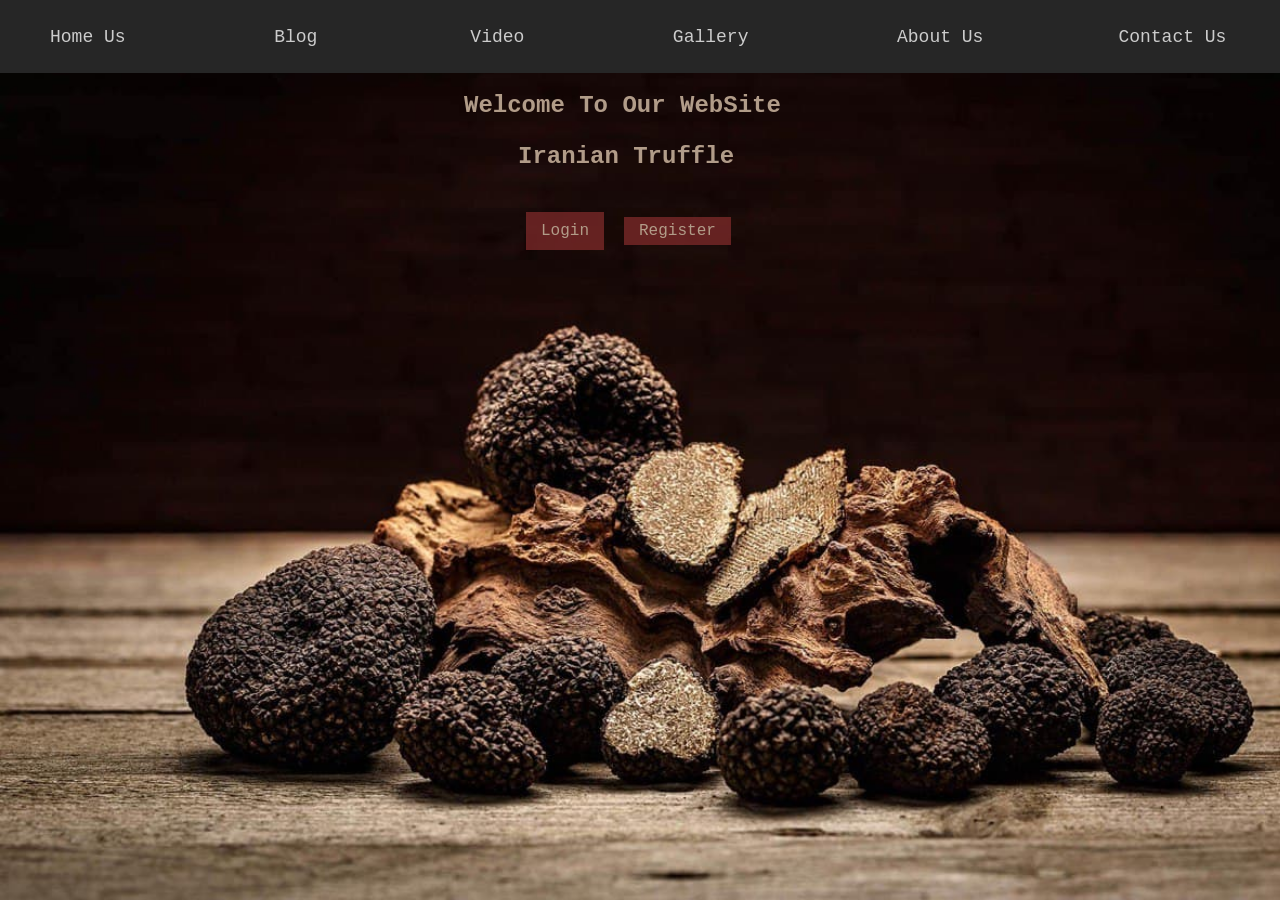
<file: index.html>
<!DOCTYPE html>
<html>
    <head>
<title>Iranian Truffle</title>
<meta charset="utf-8">
<meta name="description" content="Iranian Truffle">
    </head>
    <body style="background-image: url(backImage.jpg);background-repeat: no-repeat;background-attachment: fixed;background-size:cover;" alink="#cccccc" link="#cccccc" vlink="#f3dbc0">
<header> 
<nav style="background-color : #262626; padding: 10px; width: 100%; position: fixed; top: 0; left: 0;">
    <ul type=none>
        <font size="4">
        <li style="display: inline;"><a href="index.html" style="text-decoration: none;font-family: 'Courier New', monospac;">Home Us</a></li>&nbsp&nbsp&nbsp&nbsp&nbsp&nbsp&nbsp&nbsp&nbsp&nbsp&nbsp&nbsp&nbsp&nbsp&nbsp&nbsp&nbsp&nbsp&nbsp&nbsp&nbsp&nbsp&nbsp&nbsp&nbsp&nbsp&nbsp&nbsp&nbsp&nbsp&nbsp&nbsp
        <li style="display: inline;"><a href="blog.html" style="text-decoration: none;font-family: 'Courier New', monospac;">Blog</a></li>&nbsp&nbsp&nbsp&nbsp&nbsp&nbsp&nbsp&nbsp&nbsp&nbsp&nbsp&nbsp&nbsp&nbsp&nbsp&nbsp&nbsp&nbsp&nbsp&nbsp&nbsp&nbsp&nbsp&nbsp&nbsp&nbsp&nbsp&nbsp&nbsp&nbsp&nbsp&nbsp&nbsp
        <li style="display: inline;"><a href="video.html" style="text-decoration: none;font-family: 'Courier New', monospac;">Video</a></li>&nbsp&nbsp&nbsp&nbsp&nbsp&nbsp&nbsp&nbsp&nbsp&nbsp&nbsp&nbsp&nbsp&nbsp&nbsp&nbsp&nbsp&nbsp&nbsp&nbsp&nbsp&nbsp&nbsp&nbsp&nbsp&nbsp&nbsp&nbsp&nbsp&nbsp&nbsp&nbsp
        <li style="display: inline;"><a href="gallery.html" style="text-decoration: none;font-family: 'Courier New', monospac;">Gallery</a></li>&nbsp&nbsp&nbsp&nbsp&nbsp&nbsp&nbsp&nbsp&nbsp&nbsp&nbsp&nbsp&nbsp&nbsp&nbsp&nbsp&nbsp&nbsp&nbsp&nbsp&nbsp&nbsp&nbsp&nbsp&nbsp&nbsp&nbsp&nbsp&nbsp&nbsp&nbsp&nbsp
        <li style="display: inline;"><a href="aboutus.html" style="text-decoration: none;font-family: 'Courier New', monospac;">About Us</a></li>&nbsp&nbsp&nbsp&nbsp&nbsp&nbsp&nbsp&nbsp&nbsp&nbsp&nbsp&nbsp&nbsp&nbsp&nbsp&nbsp&nbsp&nbsp&nbsp&nbsp&nbsp&nbsp&nbsp&nbsp&nbsp&nbsp&nbsp&nbsp&nbsp
        <li style="display: inline;"><a href="contactus.html" style="text-decoration: none;font-family: 'Courier New', monospac;">Contact Us</a></li>
        </font>
    </ul>
</nav>
<br><br><br>
</header>
<main>
    <h1>
        &nbsp&nbsp&nbsp&nbsp&nbsp&nbsp&nbsp&nbsp&nbsp&nbsp&nbsp&nbsp&nbsp&nbsp&nbsp&nbsp&nbsp&nbsp&nbsp&nbsp&nbsp&nbsp&nbsp&nbsp&nbsp&nbsp&nbsp&nbsp&nbsp&nbsp&nbsp&nbsp&nbsp&nbsp&nbsp&nbsp&nbsp&nbsp&nbsp&nbsp&nbsp&nbsp&nbsp&nbsp&nbsp&nbsp&nbsp&nbsp&nbsp&nbsp&nbsp&nbsp&nbsp&nbsp&nbsp&nbsp
        <font size="5"  color="#f3dbc0" style="font-family: 'Courier New', monospac;opacity: 0.7;color: #f3dbc0;">
        Welcome To Our WebSite
        </font> 
    </h1>
    <h2>
        &nbsp&nbsp&nbsp&nbsp&nbsp&nbsp&nbsp&nbsp&nbsp&nbsp&nbsp&nbsp&nbsp&nbsp&nbsp&nbsp&nbsp&nbsp&nbsp&nbsp&nbsp&nbsp&nbsp&nbsp&nbsp&nbsp&nbsp&nbsp&nbsp&nbsp&nbsp&nbsp&nbsp&nbsp&nbsp&nbsp&nbsp&nbsp&nbsp&nbsp&nbsp&nbsp&nbsp&nbsp&nbsp&nbsp&nbsp&nbsp&nbsp&nbsp&nbsp&nbsp&nbsp&nbsp&nbsp&nbsp&nbsp&nbsp&nbsp&nbsp&nbsp&nbsp&nbsp&nbsp&nbsp&nbsp&nbsp&nbsp&nbsp&nbsp&nbsp&nbsp&nbsp&nbsp&nbsp&nbsp&nbsp&nbsp&nbsp&nbsp&nbsp&nbsp&nbsp&nbsp
        <font size="5" color="#f3dbc0" style="font-family: 'Courier New', monospac;opacity: 0.7;color: #f3dbc0;">
            Iranian Truffle
        </font>
    </h2>
    <br>
    &nbsp&nbsp&nbsp&nbsp&nbsp&nbsp&nbsp&nbsp&nbsp&nbsp&nbsp&nbsp&nbsp&nbsp&nbsp&nbsp&nbsp&nbsp&nbsp&nbsp&nbsp&nbsp&nbsp&nbsp&nbsp&nbsp&nbsp&nbsp&nbsp&nbsp&nbsp&nbsp&nbsp&nbsp&nbsp&nbsp&nbsp&nbsp&nbsp&nbsp&nbsp&nbsp&nbsp&nbsp&nbsp&nbsp&nbsp&nbsp&nbsp&nbsp&nbsp&nbsp&nbsp&nbsp&nbsp&nbsp&nbsp&nbsp&nbsp&nbsp&nbsp&nbsp&nbsp&nbsp&nbsp&nbsp&nbsp&nbsp&nbsp&nbsp&nbsp&nbsp&nbsp&nbsp&nbsp&nbsp&nbsp&nbsp&nbsp&nbsp&nbsp&nbsp&nbsp&nbsp&nbsp&nbsp&nbsp&nbsp&nbsp&nbsp&nbsp&nbsp&nbsp&nbsp&nbsp&nbsp&nbsp&nbsp&nbsp&nbsp&nbsp&nbsp&nbsp&nbsp&nbsp&nbsp&nbsp&nbsp&nbsp&nbsp&nbsp&nbsp&nbsp&nbsp&nbsp&nbsp&nbsp&nbsp&nbsp&nbsp&nbsp&nbsp&nbsp&nbsp&nbsp&nbsp&nbsp&nbsp
    <input type="button" value="Login" onclick="window.location.href='login.html'" style="background-color:#862d2d;opacity: 0.7; border: none; color: #f3dbc0; padding: 10px 15px; text-align: center;text-decoration: none;display: inline-block;font-size: 16px;margin: 4px 2px;cursor: pointer;font-family: 'Courier New', monospac;">
    &nbsp&nbsp
    <input type="button" value="Register" onclick="alert('Thanks For Your Registration')" style="background-color:#862d2d;opacity: 0.7; border: none; color: #f3dbc0; padding: 5px 15px; text-align: center;text-decoration: none;display: inline-block;font-size: 16px;margin: 4px 2px;cursor: pointer;font-family: 'Courier New', monospac;">
</main>
<footer>
</footer>
    </body>
</html>
</file>
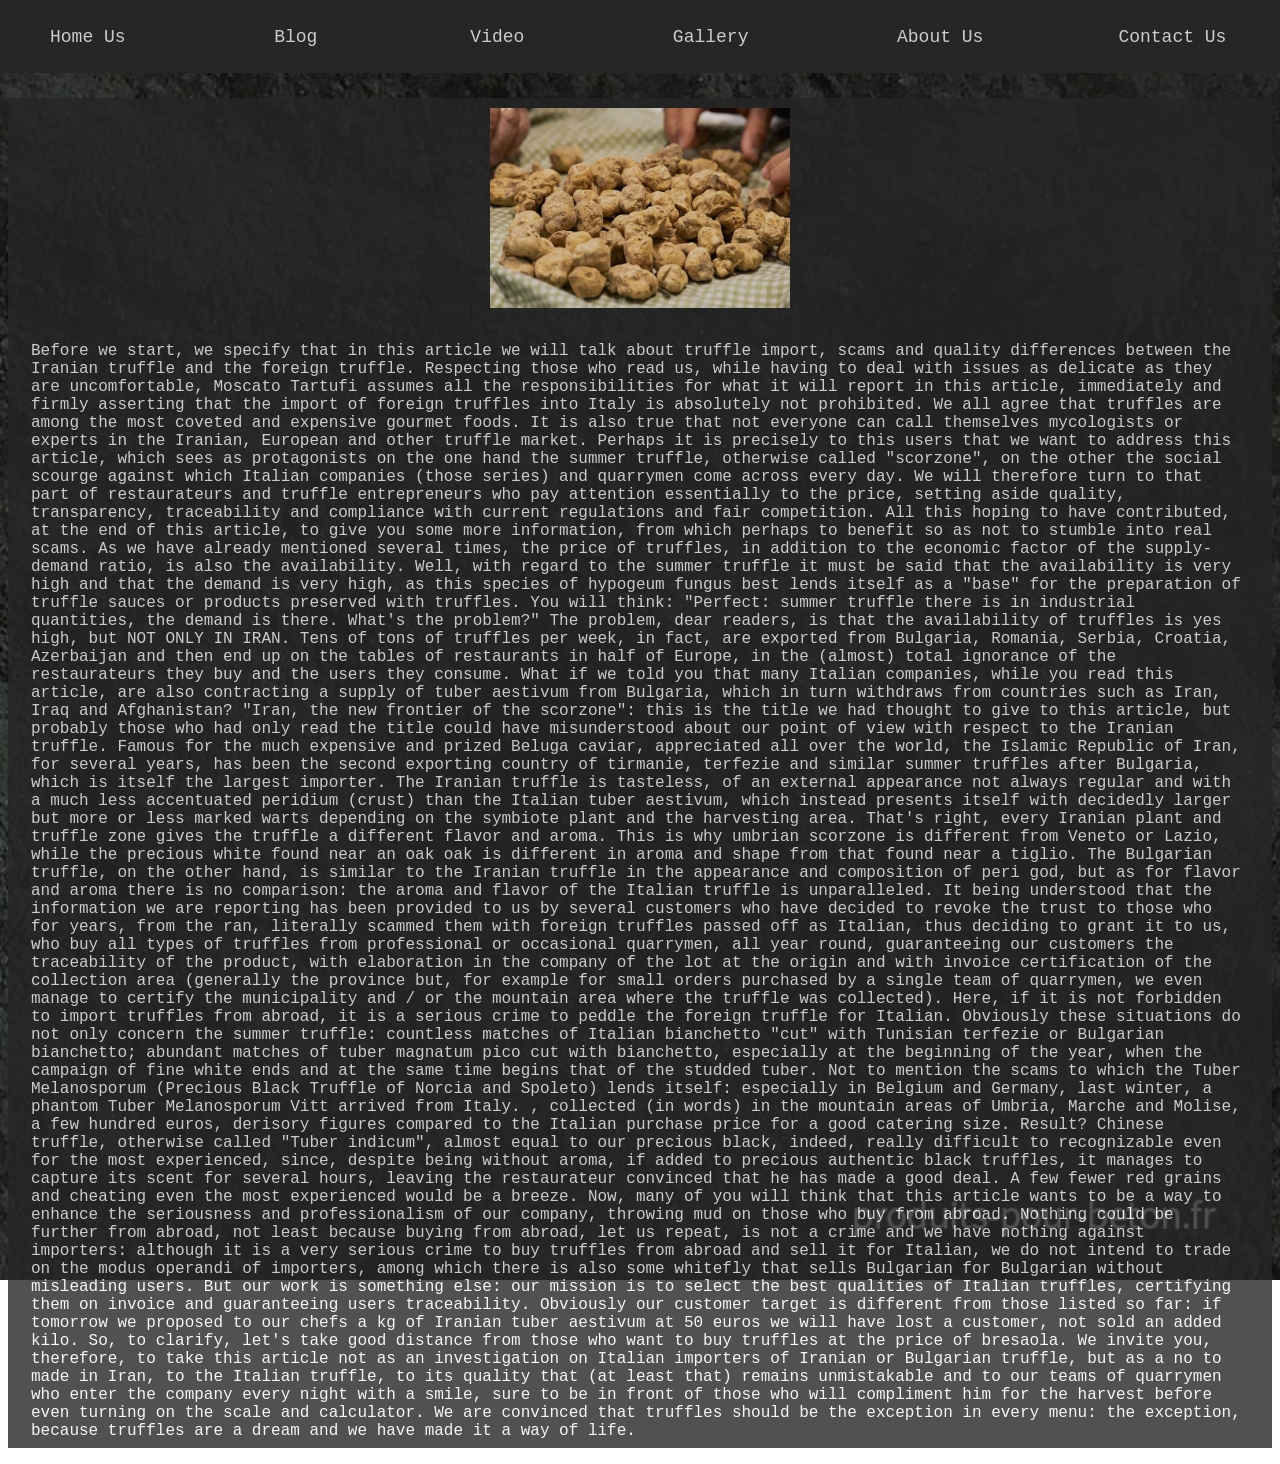
<file: aboutus.html>
<!DOCTYPE html>
<html>
    <head>
<title>Iranian Truffle</title>
<meta charset="utf-8">
<meta name="description" content="Iranian Truffle">
    </head>
    <body style="background-image: url(pigment.jpg);background-repeat: no-repeat;background-attachment: fixed;background-size:cover;" alink="#cccccc" link="#cccccc" vlink="#f3dbc0">
<header> 
    <nav style="background-color : #262626; padding: 10px; width: 100%; position: fixed; top: 0; left: 0;">
        <ul type=none>
            <font size="4">
            <li style="display: inline;"><a href="index.html" style="text-decoration: none;font-family: 'Courier New', monospac;">Home Us</a></li>&nbsp&nbsp&nbsp&nbsp&nbsp&nbsp&nbsp&nbsp&nbsp&nbsp&nbsp&nbsp&nbsp&nbsp&nbsp&nbsp&nbsp&nbsp&nbsp&nbsp&nbsp&nbsp&nbsp&nbsp&nbsp&nbsp&nbsp&nbsp&nbsp&nbsp&nbsp&nbsp
            <li style="display: inline;"><a href="blog.html" style="text-decoration: none;font-family: 'Courier New', monospac;">Blog</a></li>&nbsp&nbsp&nbsp&nbsp&nbsp&nbsp&nbsp&nbsp&nbsp&nbsp&nbsp&nbsp&nbsp&nbsp&nbsp&nbsp&nbsp&nbsp&nbsp&nbsp&nbsp&nbsp&nbsp&nbsp&nbsp&nbsp&nbsp&nbsp&nbsp&nbsp&nbsp&nbsp&nbsp
            <li style="display: inline;"><a href="video.html" style="text-decoration: none;font-family: 'Courier New', monospac;">Video</a></li>&nbsp&nbsp&nbsp&nbsp&nbsp&nbsp&nbsp&nbsp&nbsp&nbsp&nbsp&nbsp&nbsp&nbsp&nbsp&nbsp&nbsp&nbsp&nbsp&nbsp&nbsp&nbsp&nbsp&nbsp&nbsp&nbsp&nbsp&nbsp&nbsp&nbsp&nbsp&nbsp
            <li style="display: inline;"><a href="gallery.html" style="text-decoration: none;font-family: 'Courier New', monospac;">Gallery</a></li>&nbsp&nbsp&nbsp&nbsp&nbsp&nbsp&nbsp&nbsp&nbsp&nbsp&nbsp&nbsp&nbsp&nbsp&nbsp&nbsp&nbsp&nbsp&nbsp&nbsp&nbsp&nbsp&nbsp&nbsp&nbsp&nbsp&nbsp&nbsp&nbsp&nbsp&nbsp&nbsp
            <li style="display: inline;"><a href="aboutus.html" style="text-decoration: none;font-family: 'Courier New', monospac;">About Us</a></li>&nbsp&nbsp&nbsp&nbsp&nbsp&nbsp&nbsp&nbsp&nbsp&nbsp&nbsp&nbsp&nbsp&nbsp&nbsp&nbsp&nbsp&nbsp&nbsp&nbsp&nbsp&nbsp&nbsp&nbsp&nbsp&nbsp&nbsp&nbsp&nbsp
            <li style="display: inline;"><a href="contactus.html" style="text-decoration: none;font-family: 'Courier New', monospac;">Contact Us</a></li>
            </font>
        </ul>
    </nav>
<br><br><br><br><br>
</header>
<main>
    <div style="background-color:#262626 ; width: 100%;opacity: 0.8;">
        <img src="irantruffle.jpg" alt="Vine-Truffle" style="width: 300px; padding: 10px; display: block; margin-left: auto; margin-right: auto;  ">
        <table style="margin-left: auto; margin-right: auto;"></table>
        <p style="color: whitesmoke; margin-left: 15px;margin-right: 15px;padding: 8px;font-family: 'Courier New', monospac;">Before we start, we specify that in this article we will talk about truffle import, scams and quality differences between the Iranian truffle and the foreign truffle.

            Respecting those who read us, while having to deal with issues as delicate as they are uncomfortable, Moscato Tartufi assumes all the responsibilities for what it will report in this article, immediately and firmly asserting that the import of foreign truffles into Italy is absolutely not prohibited.
            
            We all agree that truffles are among the most coveted and expensive gourmet foods.
            
            It is also true that not everyone can call themselves mycologists or experts in the Iranian, European and other truffle market.
            
            Perhaps it is precisely to this users that we want to address this article, which sees as protagonists on the one hand the summer truffle, otherwise called "scorzone", on the other the social scourge against which Italian companies (those series) and quarrymen come across every day.
            
            We will therefore turn to that part of restaurateurs and truffle entrepreneurs who pay attention essentially to the price, setting aside quality, transparency, traceability and compliance with current regulations and fair competition.
            
            All this hoping to have contributed, at the end of this article, to give you some more information, from which perhaps to benefit so as not to stumble into real scams.
            
            As we have already mentioned several times, the price of truffles, in addition to the economic factor of the supply-demand ratio, is also the availability.
            
            Well, with regard to the summer truffle it must be said that the availability is very high and that the demand is very high, as this species of hypogeum fungus best lends itself as a "base" for the preparation of truffle sauces or products preserved with truffles.
            
            You will think: "Perfect: summer truffle there is in industrial quantities, the demand is there. What's the problem?"

            
The problem, dear readers, is that the availability of truffles is yes high, but NOT ONLY IN IRAN.

Tens of tons of truffles per week, in fact, are exported from Bulgaria, Romania, Serbia, Croatia, Azerbaijan and then end up on the tables of restaurants in half of Europe, in the (almost) total ignorance of the restaurateurs they buy and the users they consume.

What if we told you that many Italian companies, while you read this article, are also contracting a supply of tuber aestivum from Bulgaria, which in turn withdraws from countries such as Iran, Iraq and Afghanistan?

"Iran, the new frontier of the scorzone": this is the title we had thought to give to this article, but probably those who had only read the title could have misunderstood about our point of view with respect to the Iranian truffle.

Famous for the much expensive and prized Beluga caviar, appreciated all over the world, the Islamic Republic of Iran, for several years, has been the second exporting country of tirmanie, terfezie and similar summer truffles after Bulgaria, which is itself the largest importer.

The Iranian truffle is tasteless, of an external appearance not always regular and with a much less accentuated peridium (crust) than the Italian tuber aestivum, which instead presents itself with decidedly larger but more or less marked warts depending on the symbiote plant and the harvesting area.

That's right, every Iranian plant and truffle zone gives the truffle a different flavor and aroma. This is why umbrian scorzone is different from Veneto or Lazio, while the precious white found near an oak oak is different in aroma and shape from that found near a tiglio.
The Bulgarian truffle, on the other hand, is similar to the Iranian truffle in the appearance and composition of peri god, but as for flavor and aroma there is no comparison: the aroma and flavor of the Italian truffle is unparalleled.

It being understood that the information we are reporting has been provided to us by several customers who have decided to revoke the trust to those who for years, from the ran, literally scammed them with foreign truffles passed off as Italian, thus deciding to grant it to us, who buy all types of truffles from professional or occasional quarrymen, all year round, guaranteeing our customers the traceability of the product, with elaboration in the company of the lot at the origin and with invoice certification of the collection area (generally the province but, for example for small orders purchased by a single team of quarrymen, we even manage to certify the municipality and / or the mountain area where the truffle was collected).

Here, if it is not forbidden to import truffles from abroad, it is a serious crime to peddle the foreign truffle for Italian.



Obviously these situations do not only concern the summer truffle: countless matches of Italian bianchetto "cut" with Tunisian terfezie or Bulgarian bianchetto; abundant matches of tuber magnatum pico cut with bianchetto, especially at the beginning of the year, when the campaign of fine white ends and at the same time begins that of the studded tuber.

Not to mention the scams to which the Tuber Melanosporum (Precious Black Truffle of Norcia and Spoleto) lends itself: especially in Belgium and Germany, last winter, a phantom Tuber Melanosporum Vitt arrived from Italy. , collected (in words) in the mountain areas of Umbria, Marche and Molise, a few hundred euros, derisory figures compared to the Italian purchase price for a good catering size.

Result? Chinese truffle, otherwise called "Tuber indicum", almost equal to our precious black, indeed, really difficult to recognizable even for the most experienced, since, despite being without aroma, if added to precious authentic black truffles, it manages to capture its scent for several hours, leaving the restaurateur convinced that he has made a good deal. A few fewer red grains and cheating even the most experienced would be a breeze.

Now, many of you will think that this article wants to be a way to enhance the seriousness and professionalism of our company, throwing mud on those who buy from abroad.

Nothing could be further from abroad, not least because buying from abroad, let us repeat, is not a crime and we have nothing against importers: although it is a very serious crime to buy truffles from abroad and sell it for Italian, we do not intend to trade on the modus operandi of importers, among which there is also some whitefly that sells Bulgarian for Bulgarian without misleading users.

But our work is something else: our mission is to select the best qualities of Italian truffles, certifying them on invoice and guaranteeing users traceability.

Obviously our customer target is different from those listed so far: if tomorrow we proposed to our chefs a kg of Iranian tuber aestivum at 50 euros we will have lost a customer, not sold an added kilo. So, to clarify, let's take good distance from those who want to buy truffles at the price of bresaola.
We invite you, therefore, to take this article not as an investigation on Italian importers of Iranian or Bulgarian truffle, but as a no to made in Iran, to the Italian truffle, to its quality that (at least that) remains unmistakable and to our teams of quarrymen who enter the company every night with a smile, sure to be in front of those who will compliment him for the harvest before even turning on the scale and calculator.

We are convinced that truffles should be the exception in every menu: the exception, because truffles are a dream and we have made it a way of life.

            </p>
        </div>
</main>
<footer>
</footer>
    </body>
</html>
</file>
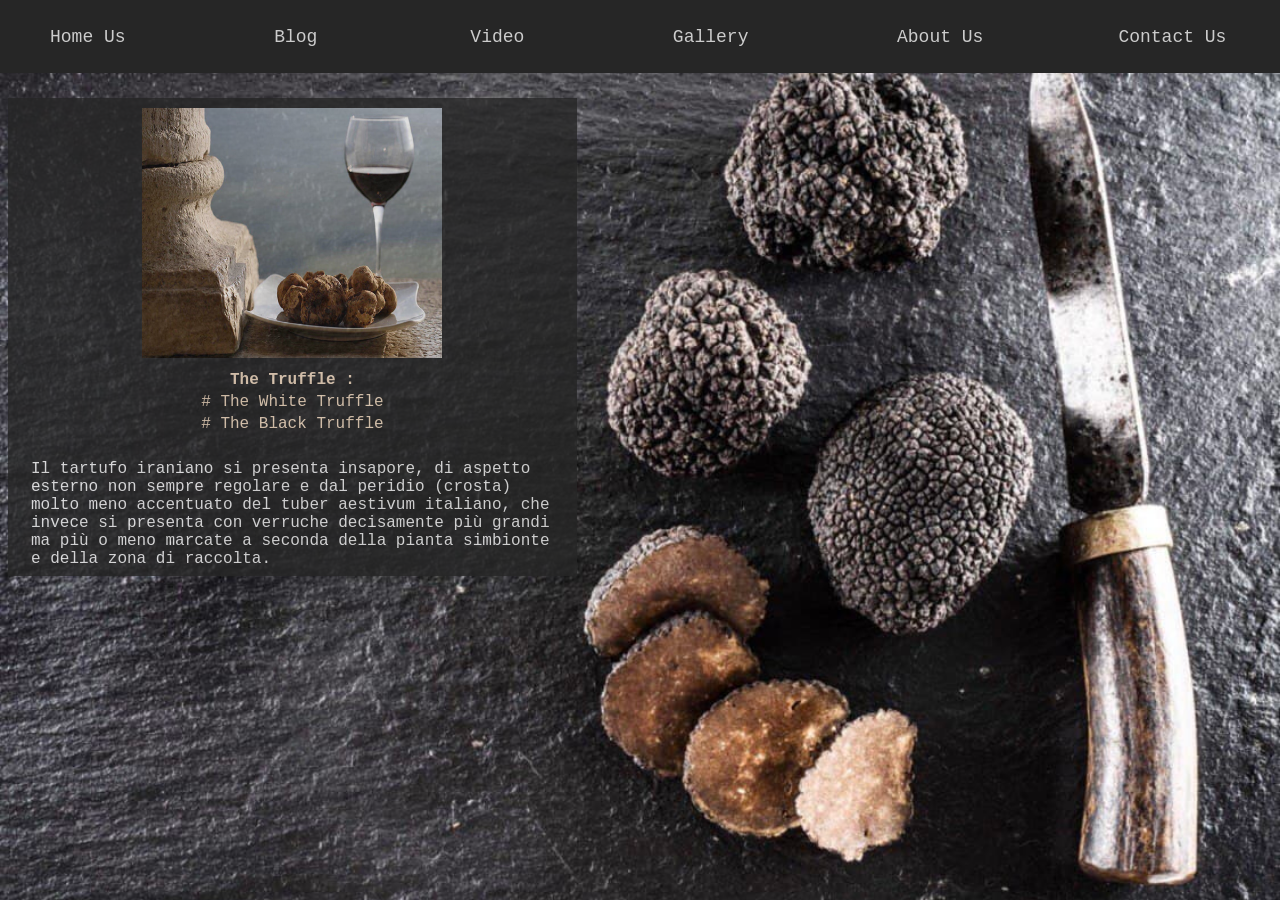
<file: blog.html>
<!DOCTYPE html>
<html>
    <head>
<title>Iranian Truffle</title>
<meta charset="utf-8">
<meta name="description" content="Iranian Truffle">
    </head>
    <body style="background-image: url(2-back.jpg);background-repeat: no-repeat;background-attachment: fixed;background-size:cover;" alink="#cccccc" link="#cccccc" vlink="#f3dbc0">
<header> 
    <nav style="background-color : #262626; padding: 10px; width: 100%; position: fixed; top: 0; left: 0;">
        <ul type=none>
            <font size="4">
            <li style="display: inline;"><a href="index.html" style="text-decoration: none;font-family: 'Courier New', monospac;">Home Us</a></li>&nbsp&nbsp&nbsp&nbsp&nbsp&nbsp&nbsp&nbsp&nbsp&nbsp&nbsp&nbsp&nbsp&nbsp&nbsp&nbsp&nbsp&nbsp&nbsp&nbsp&nbsp&nbsp&nbsp&nbsp&nbsp&nbsp&nbsp&nbsp&nbsp&nbsp&nbsp&nbsp
            <li style="display: inline;"><a href="blog.html" style="text-decoration: none;font-family: 'Courier New', monospac;">Blog</a></li>&nbsp&nbsp&nbsp&nbsp&nbsp&nbsp&nbsp&nbsp&nbsp&nbsp&nbsp&nbsp&nbsp&nbsp&nbsp&nbsp&nbsp&nbsp&nbsp&nbsp&nbsp&nbsp&nbsp&nbsp&nbsp&nbsp&nbsp&nbsp&nbsp&nbsp&nbsp&nbsp&nbsp
            <li style="display: inline;"><a href="video.html" style="text-decoration: none;font-family: 'Courier New', monospac;">Video</a></li>&nbsp&nbsp&nbsp&nbsp&nbsp&nbsp&nbsp&nbsp&nbsp&nbsp&nbsp&nbsp&nbsp&nbsp&nbsp&nbsp&nbsp&nbsp&nbsp&nbsp&nbsp&nbsp&nbsp&nbsp&nbsp&nbsp&nbsp&nbsp&nbsp&nbsp&nbsp&nbsp
            <li style="display: inline;"><a href="gallery.html" style="text-decoration: none;font-family: 'Courier New', monospac;">Gallery</a></li>&nbsp&nbsp&nbsp&nbsp&nbsp&nbsp&nbsp&nbsp&nbsp&nbsp&nbsp&nbsp&nbsp&nbsp&nbsp&nbsp&nbsp&nbsp&nbsp&nbsp&nbsp&nbsp&nbsp&nbsp&nbsp&nbsp&nbsp&nbsp&nbsp&nbsp&nbsp&nbsp
            <li style="display: inline;"><a href="aboutus.html" style="text-decoration: none;font-family: 'Courier New', monospac;">About Us</a></li>&nbsp&nbsp&nbsp&nbsp&nbsp&nbsp&nbsp&nbsp&nbsp&nbsp&nbsp&nbsp&nbsp&nbsp&nbsp&nbsp&nbsp&nbsp&nbsp&nbsp&nbsp&nbsp&nbsp&nbsp&nbsp&nbsp&nbsp&nbsp&nbsp
            <li style="display: inline;"><a href="contactus.html" style="text-decoration: none;font-family: 'Courier New', monospac;">Contact Us</a></li>
            </font>
        </ul>
    </nav>
<br><br><br><br><br>
</header>
<main>
    <div style="background-color:#262626 ; width: 45%;opacity: 0.8;">
    <img src="5-back (2).jpg" alt="Vine-Truffle" style="width: 300px; padding: 10px; display: block; margin-left: auto; margin-right: auto;  ">
    <table style="margin-left: auto; margin-right: auto;">
        <tr>
            <th style="color: #f3dbc0; font-family: 'Courier New', monospac;">The Truffle :</th>
        </tr>
        <tr>
            <td style="color: #f3dbc0;font-family: 'Courier New', monospac;"># The White Truffle</td>
        </tr>
        <tr>
            <td style="color: #f3dbc0;font-family: 'Courier New', monospac;"># The Black Truffle</td>
        </tr>
    </table>
    <p style="color: whitesmoke; margin-left: 15px;margin-right: 15px;padding: 8px;font-family: 'Courier New', monospac;">Il tartufo iraniano si presenta insapore, di aspetto esterno non sempre regolare e dal peridio (crosta) molto meno accentuato del tuber aestivum italiano, che invece si presenta con verruche decisamente più grandi ma più o meno marcate a seconda della pianta simbionte e della zona di raccolta.</p>
    </div>
</main>
<footer>
</footer>
    </body>
</html>
</file>
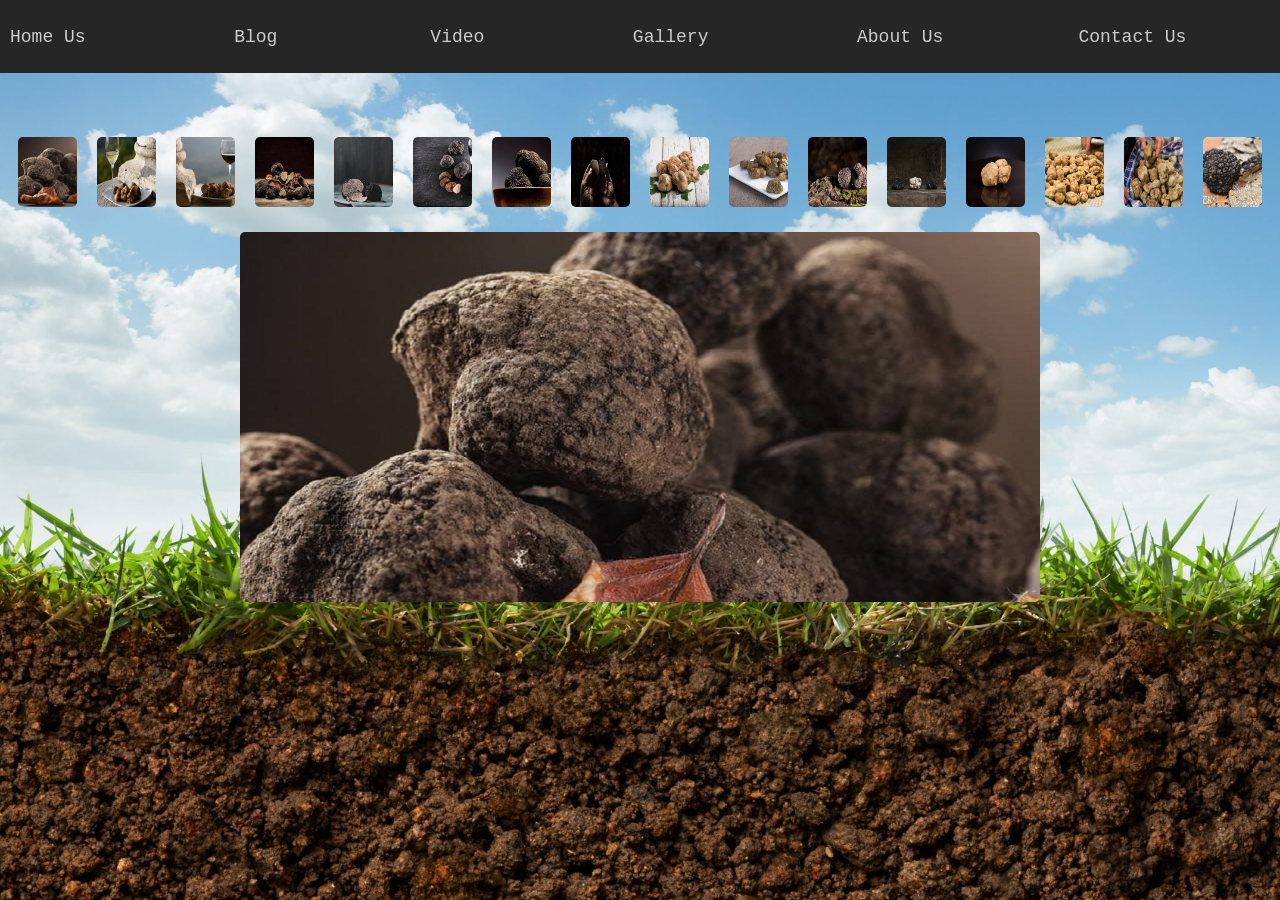
<file: gallery.html>
<!DOCTYPE html>
<html>
    <head>
<title>Iranian Truffle</title>
<meta charset="utf-8">
<meta name="description" content="Iranian Truffle">
<link rel="stylesheet" href="style.css">
    </head>
    <body style="background-image: url(suolo.jpg);background-repeat: no-repeat;background-attachment: fixed;background-size:cover;" alink="#cccccc" link="#cccccc" vlink="#f3dbc0">
<header> 
<nav style="background-color : #262626; padding: 10px; width: 100%; position: fixed; top: 0; left: 0;">
    <ul type=none>
        <font size="4">
        <li style="display: inline;"><a href="index.html" style="text-decoration: none;font-family: 'Courier New', monospac;">Home Us</a></li>&nbsp&nbsp&nbsp&nbsp&nbsp&nbsp&nbsp&nbsp&nbsp&nbsp&nbsp&nbsp&nbsp&nbsp&nbsp&nbsp&nbsp&nbsp&nbsp&nbsp&nbsp&nbsp&nbsp&nbsp&nbsp&nbsp&nbsp&nbsp&nbsp&nbsp&nbsp&nbsp
        <li style="display: inline;"><a href="blog.html" style="text-decoration: none;font-family: 'Courier New', monospac;">Blog</a></li>&nbsp&nbsp&nbsp&nbsp&nbsp&nbsp&nbsp&nbsp&nbsp&nbsp&nbsp&nbsp&nbsp&nbsp&nbsp&nbsp&nbsp&nbsp&nbsp&nbsp&nbsp&nbsp&nbsp&nbsp&nbsp&nbsp&nbsp&nbsp&nbsp&nbsp&nbsp&nbsp&nbsp
        <li style="display: inline;"><a href="video.html" style="text-decoration: none;font-family: 'Courier New', monospac;">Video</a></li>&nbsp&nbsp&nbsp&nbsp&nbsp&nbsp&nbsp&nbsp&nbsp&nbsp&nbsp&nbsp&nbsp&nbsp&nbsp&nbsp&nbsp&nbsp&nbsp&nbsp&nbsp&nbsp&nbsp&nbsp&nbsp&nbsp&nbsp&nbsp&nbsp&nbsp&nbsp&nbsp
        <li style="display: inline;"><a href="gallery.html" style="text-decoration: none;font-family: 'Courier New', monospac;">Gallery</a></li>&nbsp&nbsp&nbsp&nbsp&nbsp&nbsp&nbsp&nbsp&nbsp&nbsp&nbsp&nbsp&nbsp&nbsp&nbsp&nbsp&nbsp&nbsp&nbsp&nbsp&nbsp&nbsp&nbsp&nbsp&nbsp&nbsp&nbsp&nbsp&nbsp&nbsp&nbsp&nbsp
        <li style="display: inline;"><a href="aboutus.html" style="text-decoration: none;font-family: 'Courier New', monospac;">About Us</a></li>&nbsp&nbsp&nbsp&nbsp&nbsp&nbsp&nbsp&nbsp&nbsp&nbsp&nbsp&nbsp&nbsp&nbsp&nbsp&nbsp&nbsp&nbsp&nbsp&nbsp&nbsp&nbsp&nbsp&nbsp&nbsp&nbsp&nbsp&nbsp&nbsp
        <li style="display: inline;"><a href="contactus.html" style="text-decoration: none;font-family: 'Courier New', monospac;">Contact Us</a></li>
        </font>
    </ul>
</nav>
<br><br><br><br><br><br>
</header>
<main>
    
   <div class="wrapper">
    <ul class="ulImage">
        <li class="image">
           <img src="image/01.jpg" alt="" class="img">
        </li>
         <li class="image">
           <img src="image/02.jpg" alt="" class="img">
        </li>
         <li class="image">
           <img src="image/03.jpg" alt="" class="img">
        </li>
         <li class="image">
           <img src="image/04.jpg" alt="" class="img">
        </li>
        <li class="image">
         <img src="image/05.jpg" alt="" class="img">
      </li> 
      <li class="image">
         <img src="image/06.jpg" alt="" class="img">
      </li>
      <li class="image">
         <img src="image/07.jpg" alt="" class="img">
      </li>
      <li class="image">
         <img src="image/08.jpg" alt="" class="img">
      </li>
      <li class="image">
         <img src="image/09.jpg" alt="" class="img">
      </li>
      <li class="image">
         <img src="image/10.jpg" alt="" class="img">
      </li>
      <li class="image">
         <img src="image/11.jpg" alt="" class="img">
      </li>
      <li class="image">
         <img src="image/12.jpg" alt="" class="img">
      </li>
      <li class="image">
         <img src="image/13.jpg" alt="" class="img">
      </li>
      <li class="image">
         <img src="image/14.jpg" alt="" class="img">
      </li>
      <li class="image">
         <img src="image/15.jpg" alt="" class="img">
      </li>
      <li class="image">
         <img src="image/16.jpg" alt="" class="img">
      </li>
    </ul>
    <div class="viewImage">
     <img src="image/01.jpg" alt="" class="bigImg">
    </div>
</div>
<script type="text/javascript" src="style.js"></script>
</main>
<footer>
</footer>
    </body>
</html>
</file>
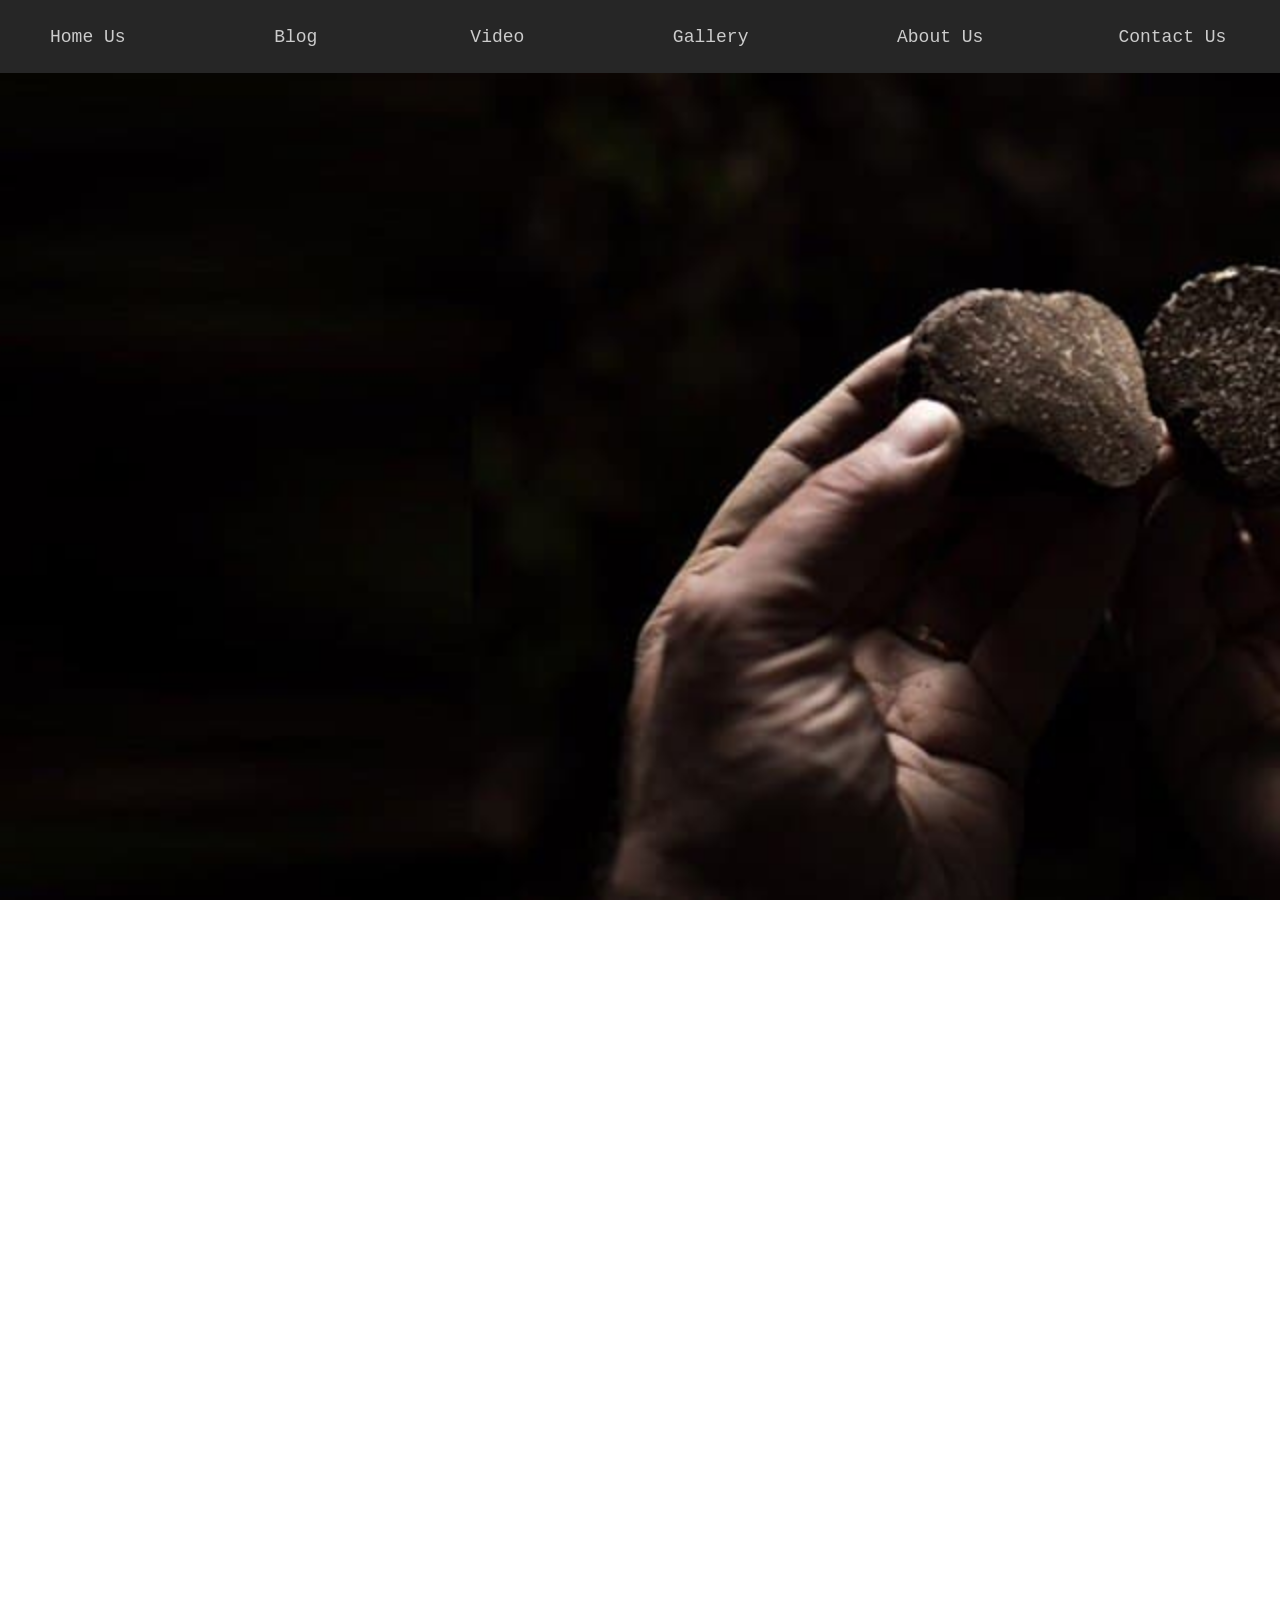
<file: video.html>
<!DOCTYPE html>
<html>
    <head>
<title>Iranian Truffle</title>
<meta charset="utf-8">
<meta name="description" content="Iranian Truffle">
    </head>
    <body style="background-image: url(4-back.jpg);background-repeat: no-repeat;background-attachment: fixed;background-size:cover;" alink="#cccccc" link="#cccccc" vlink="#f3dbc0">
<header> 
    <nav style="background-color : #262626; padding: 10px; width: 100%; position: fixed; top: 0; left: 0;">
        <ul type=none>
            <font size="4">
            <li style="display: inline;"><a href="index.html" style="text-decoration: none;font-family: 'Courier New', monospac;">Home Us</a></li>&nbsp&nbsp&nbsp&nbsp&nbsp&nbsp&nbsp&nbsp&nbsp&nbsp&nbsp&nbsp&nbsp&nbsp&nbsp&nbsp&nbsp&nbsp&nbsp&nbsp&nbsp&nbsp&nbsp&nbsp&nbsp&nbsp&nbsp&nbsp&nbsp&nbsp&nbsp&nbsp
            <li style="display: inline;"><a href="blog.html" style="text-decoration: none;font-family: 'Courier New', monospac;">Blog</a></li>&nbsp&nbsp&nbsp&nbsp&nbsp&nbsp&nbsp&nbsp&nbsp&nbsp&nbsp&nbsp&nbsp&nbsp&nbsp&nbsp&nbsp&nbsp&nbsp&nbsp&nbsp&nbsp&nbsp&nbsp&nbsp&nbsp&nbsp&nbsp&nbsp&nbsp&nbsp&nbsp&nbsp
            <li style="display: inline;"><a href="video.html" style="text-decoration: none;font-family: 'Courier New', monospac;">Video</a></li>&nbsp&nbsp&nbsp&nbsp&nbsp&nbsp&nbsp&nbsp&nbsp&nbsp&nbsp&nbsp&nbsp&nbsp&nbsp&nbsp&nbsp&nbsp&nbsp&nbsp&nbsp&nbsp&nbsp&nbsp&nbsp&nbsp&nbsp&nbsp&nbsp&nbsp&nbsp&nbsp
            <li style="display: inline;"><a href="gallery.html" style="text-decoration: none;font-family: 'Courier New', monospac;">Gallery</a></li>&nbsp&nbsp&nbsp&nbsp&nbsp&nbsp&nbsp&nbsp&nbsp&nbsp&nbsp&nbsp&nbsp&nbsp&nbsp&nbsp&nbsp&nbsp&nbsp&nbsp&nbsp&nbsp&nbsp&nbsp&nbsp&nbsp&nbsp&nbsp&nbsp&nbsp&nbsp&nbsp
            <li style="display: inline;"><a href="aboutus.html" style="text-decoration: none;font-family: 'Courier New', monospac;">About Us</a></li>&nbsp&nbsp&nbsp&nbsp&nbsp&nbsp&nbsp&nbsp&nbsp&nbsp&nbsp&nbsp&nbsp&nbsp&nbsp&nbsp&nbsp&nbsp&nbsp&nbsp&nbsp&nbsp&nbsp&nbsp&nbsp&nbsp&nbsp&nbsp&nbsp
            <li style="display: inline;"><a href="contactus.html" style="text-decoration: none;font-family: 'Courier New', monospac;">Contact Us</a></li>
            </font>
        </ul>
    </nav>
<br><br><br><br><br><br><br><br>
</header>
<main>
    <iframe width="400" height="300" src="https://www.youtube.com/embed/RQ1nY51txoA" frameborder="0" allow="accelerometer; autoplay; clipboard-write; encrypted-media; gyroscope; picture-in-picture" allowfullscreen></iframe>
    <br>
    <iframe width="400" height="300" src="https://www.youtube.com/embed/dmN2MkH-1qI" frameborder="0" allow="accelerometer; autoplay; clipboard-write; encrypted-media; gyroscope; picture-in-picture" allowfullscreen></iframe>
    <br>
    <iframe width="400" height="300" src="https://www.youtube.com/embed/OzSvvn9ktb8" frameborder="0" allow="accelerometer; autoplay; clipboard-write; encrypted-media; gyroscope; picture-in-picture" allowfullscreen></iframe>
    <br>
    <iframe width="400" height="300" src="https://www.youtube.com/embed/KRz5HtDNHgU" frameborder="0" allow="accelerometer; autoplay; clipboard-write; encrypted-media; gyroscope; picture-in-picture" allowfullscreen></iframe>
    <br>
    <iframe width="400" height="300" src="https://www.youtube.com/embed/4cxyltx1ty4" frameborder="0" allow="accelerometer; autoplay; clipboard-write; encrypted-media; gyroscope; picture-in-picture" allowfullscreen></iframe>
</main>
<footer>
</footer>
    </body>
</html>
</file>
<file: style.css>
* {
    padding: 0px;
    border: 0px;
    box-sizing: border-box;

}



.ulImage {
    display: flex;
    justify-content:center;
    align-items: center;
}

.image {
    width: 150px;
    height: 70px;
    border-radius: 5px;
    overflow: hidden;
    margin: 5px 10px;
    transition: 0.4s;
}

.image .img {
    width: 100%;
    height: 100%;
    object-fit: cover;
    cursor: pointer;
}

.image:hover {
    box-shadow: 0 10px 14px -10px #333 ;

}

.viewImage {
    width: 800px;
    height: 370px;
    border-radius: 5px;
    overflow: hidden;
    margin: 20px auto;
}

.viewImage .bigImg {
    width: 100%;
    height: 100%;
    object-fit: cover;

}
</file>
